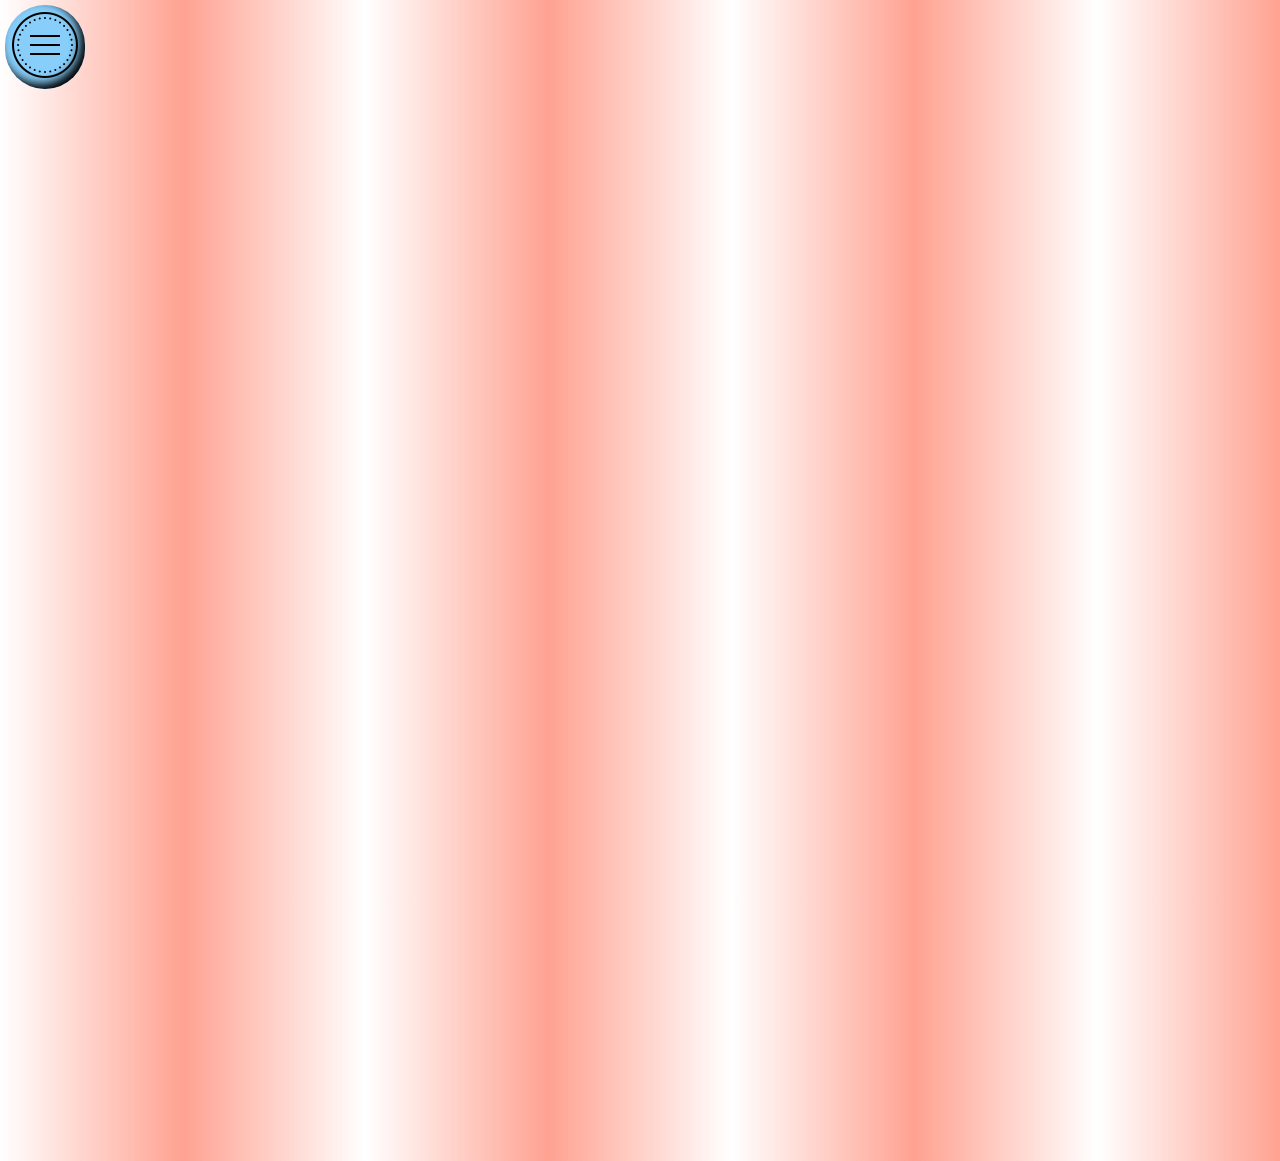
<file: gift.html>
<!DOCTYPE html>
<html lang="fa" dir="rtl">
<head>
    <meta charset="UTF-8">
    <title>به خودت جایزه بده</title>
    <link rel="stylesheet" type="text/css" href="gift.css"> 
</head>
<body>
    
     <div id="menuParent" style="display: block;">
        <img src="icons/menu.png" width="auto" height="100%">
    </div>

    <div class="menu hidden">
        <img id='infoBTN'src="icons/info.png" width="auto" height="90%">
        <img id="addBTN" src="icons/add.png" width="auto" height="90%">
        <img id="backBTN" src="icons/backicon.png" width="auto" height="90%">
        <img id='closeBTN' src="icons/close.png" width="auto" height="90%">
    </div>
    
    <div class="items"></div>

    <audio id="pop">
        <source src="sounds/btn.mp3">
    </audio>

    <span class="access hidePage"></span>

    <script type="text/javascript" src="gift.js"></script>
</body>
</html>
</file>
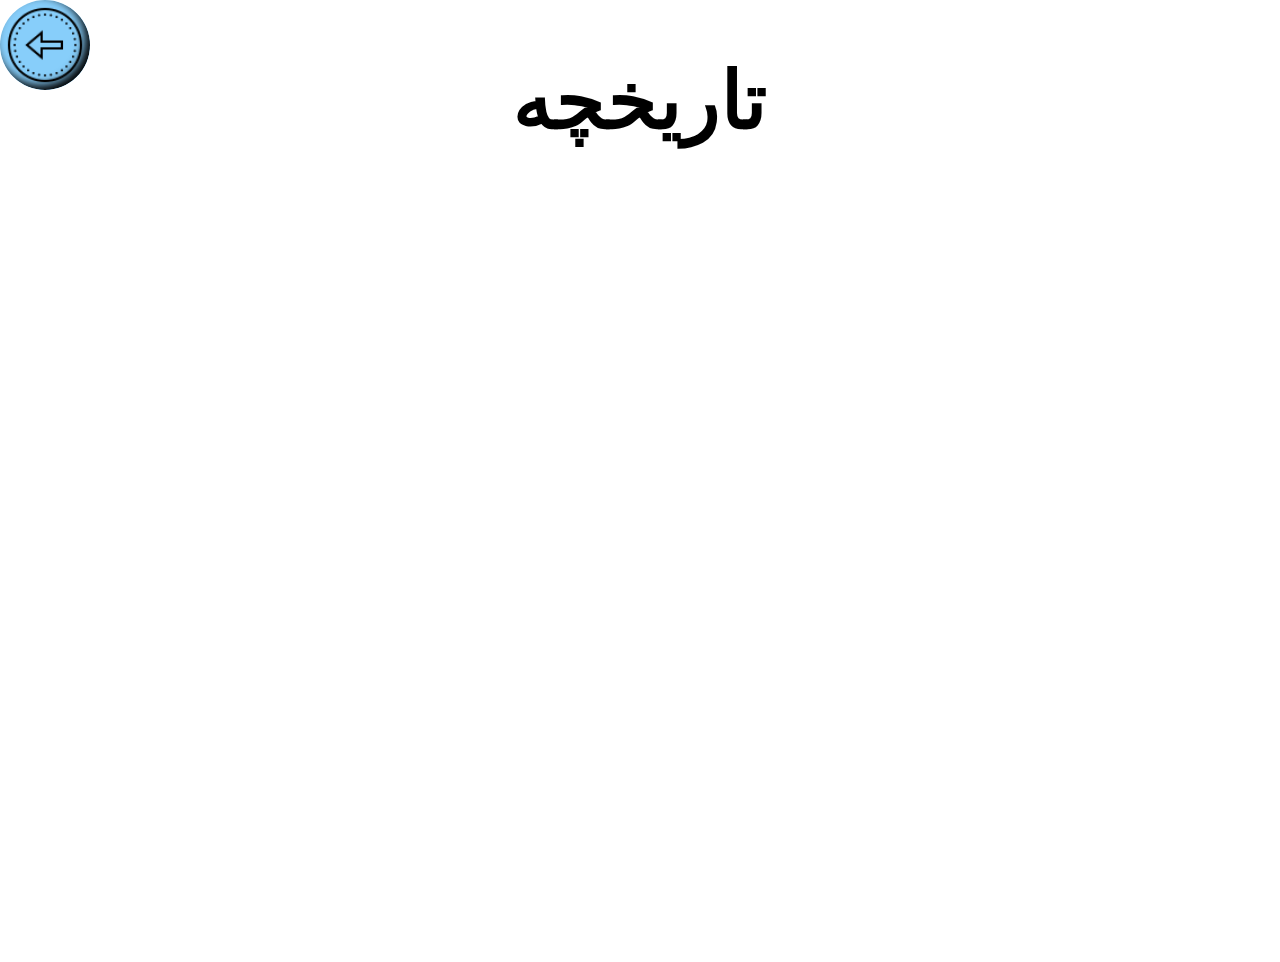
<file: history.html>
<!DOCTYPE html>
<html lang="fa" dir="rtl">
<head>
    <meta charset="UTF-8">
    <title>گزارش</title>
</head>
<style>
@font-face {
    font-family: 'irsans' ;
    font-style: normal;
    font-weight: 400;
    src: url('fonts/iranian-sans.woff') format('woff');
}
@keyframes info {
    from {font-size: 0;}
    to {font-size: 0.7em;}
}
html {min-height: 100vh;}
body { font-size: 2.5em;
    min-height: 100vh;
    /* background-image: linear-gradient( to right, white , rgba(255, 99, 71, 0.596), white , rgba(255, 99, 71, 0.596), white , rgba(255, 99, 71, 0.596), white , rgba(255, 99, 71, 0.596)) */
}
h1 {
    text-align: center;
}
.items {
    display: flex;
    flex-direction: column;
    align-items: center;
}
.item {
    margin: 30px 0px;
    width: 97%;
    display: flex;
    flex-direction: column;
    
}
.header {
    background-color: orange;
    font-size: 1.1em;
    padding: 10px 5px ;
    display: flex;
    justify-content: space-between;
    align-items: center;
    border: 5px solid black;
    border-top-left-radius: 30px;
    border-top-right-radius: 30px;
    box-shadow: 5px 5px 15px black;

}
.footer {
    background-color: lightsalmon;
    border: 5px solid black;
    border-top: none;
    display: none;
    justify-content: space-around;
    font-size: 0.7em;
    animation-name: info;
    animation-duration: 0.75s;
    border-bottom-left-radius: 30px;
    border-bottom-right-radius: 30px;
    box-shadow: 5px 5px 15px black;
}
.footer ul {
    max-width: 50%;
}
.footer ul li {
 color: black;
 font-size: 1.2em;
}

.shortInfo {
    display: flex;
    flex-direction: row-reverse;
    align-items: center;
    gap: 20px;
    font-size: 1.3em;
}
.num {
    display: flex;
    align-items: center;
}

#backBTN {
    position: fixed;
    top: 0;
    left: 0;
    background-color: lightskyblue;
    border-radius: 45px;
    box-shadow: -5px -5px 10px inset black;
}

</style>

<body>

    <img id="backBTN" src="icons/backicon.png" width="auto" height="10%">

    <h1> تاریخچه </h1>

    <div class="items"></div>



    <script>

const items = document.getElementsByClassName('items')[0];

backBTN.addEventListener("click" , backPage);

// برای برگشتن به صفحه ی اول برنامه
function backPage(){
    window.location.href="index.html";
}


function createItem(){
    const h = getHistory();
    for (var i = 0; i < h.length; i++){
    // ساخت آیتم ها 
    const div = document.createElement('div'); items.append(div); div.className = 'item';
    const div0 = document.createElement('div');div0.className = "header"; div.append(div0); 
        div0.innerHTML = `<strong><p> ${h[i][3]} </p></strong><div class="shortInfo">
        <p class="num"><img src="icons/check.png">${h[i][2]} </p>
        <p class="num"><img src="icons/heart.png">${h[i][0].length}</p></div>`
    const div1 = document.createElement("div"); div1.className = "footer"; div.append(div1);
    const ul0 = document.createElement("ul");ul0.className = "doList"; div1.append(ul0);
    const ul1 = document.createElement("ul");ul1.className = "giftList"; div1.append(ul1);
    const h10 = document.createElement("h3");h10.innerHTML = "کارایی که انجام دادی"; ul0.append(h10);
    const h11 = document.createElement("h3");h11.innerHTML = "جایزه ها"; ul1.append(h11);
    for (var a = 0; a<h[i][1].length; a++){
        const li = document.createElement("li");li.append(h[i][1][a]);ul0.append(li);
     }   
    for (var b = 0; b<h[i][0].length; b++){
        const li = document.createElement("li");li.append(h[i][0][b]);ul1.append(li);
    }
    div.addEventListener("click" , showInfo);
}}


function showInfo(e){

    if (e.currentTarget.children[1].style.display !== "flex"){
        e.currentTarget.children[1].style.display = "flex";
        e.currentTarget.children[0].style.borderBottom = "5px dashed black"
    }else {
        e.currentTarget.children[1].style.display = "none";
        e.currentTarget.children[0].style.borderBottom = "5px solid black"
    }
}


function getHistory() {
    let hisArray ;
    const hisString = localStorage.getItem("history");
    hisString === null ? hisArray = [] : hisArray = JSON.parse(hisString);
    return hisArray;
}


document.addEventListener("DOMContentLoaded" , createItem);

    </script>
</body>
</html>
</file>
<file: gift.css>
@font-face {
    font-family: 'irsans' ;
    font-style: normal;
    font-weight: 400;
    src: url('fonts/iranian-sans.woff') format('woff');
}
html {height: 100%;}
body {
    height: 100%;
    background-image: linear-gradient( to right, white , rgba(255, 99, 71, 0.596), white , rgba(255, 99, 71, 0.596), white , rgba(255, 99, 71, 0.596), white , rgba(255, 99, 71, 0.596))
}
#menuParent {
    position: fixed;
    left: 5px;
    top: 5px;
    background-color: lightskyblue;
    border-radius: 45px;
    box-shadow: -5px -5px 10px inset black;
}
@keyframes menu {
    from {left: -100%; font-size: 0px;}
    to {left: 0px; font-size: 1em;}
}
.menu { 
    display: flex;
    justify-content: space-between;
    position: fixed;
    animation-name: menu;
    animation-duration: 0.75s;
    width: 100%;
    height: 15%;
    top: 0px;
}

.hidden {display: none;}

.menu img {
    background-color: lightgoldenrodyellow;
    border-radius: 45px;
    box-shadow: -5px -5px 10px inset black;
} #closeBTN {
    background-color: tomato;
}

.items {
    height: 100%;
    padding-top: 20%;
    display: flex;
    flex-direction: column;
    align-items: center;
    gap: 15px;
}
.addPage {
    position: fixed;
    width: 80%;
    height: 30%;
    top: 35%;
    right: 10%;
    background-color: lightskyblue;
    display: flex;
    flex-direction: column;
    align-items: center;
    justify-content: space-around;
    border-radius: 45px;
    border: 3px dashed black;
}

#addinp { 
    width: 75%;
    height: 15%;
    font-size: 1.7em;
}
.addPageBTN {
    width: 100%;
    height: 20%;
    display: flex;
    justify-content: center;
}
.addPageBTN input {
    width: 37.5%;
    height: 100%;
    border-radius: 45px;
    box-shadow: -5px -5px 10px inset black;
    font-size: 1.7em;
    background-color: lemonchiffon;
}
.item {
    width: 90%;
    height: 20%;
    background-color: rgba(255, 255, 0, 0.774);
    box-shadow: -5px -5px 20px inset black;
    display: flex;
    align-items: center;
    justify-content: space-between;
    border-radius: 45px;
}
.text {
    width: 64%;
    font-size: 1.8em;
    font-family: irsans;
    text-align: center;
}
.itemBTN {
    display: flex;
    flex-direction: column;
    width: 19%;
    height: 50%;
    gap: 5%;
}
.itemBTN button{
    width: 100%;
    height: 100%;
    border-radius: 13px;
    font-size: 1.2em;
    font-family: irsans;
    color: white;
    background-color: black;
}
.itemBTN1{
    box-shadow: -5px -5px 20px inset blue;
}
.itemBTN2{
    box-shadow: -5px -5px 20px inset red;
}
.heart {
    width: 14%;
    margin-right: 3%;
}

.del {
    position: fixed;
    width: 70%;
    height: 40%;
    top: 30%;
    right: 15%;
    background-color: crimson;
    display: flex;
    flex-direction: column;
    justify-content: space-around;
    border: 5px solid black;
    border-radius: 30px;
}
.delText {
     font-size: 1.7em;
    font-family: irsans;
    color: white;
    text-align: center;
}
</file>
